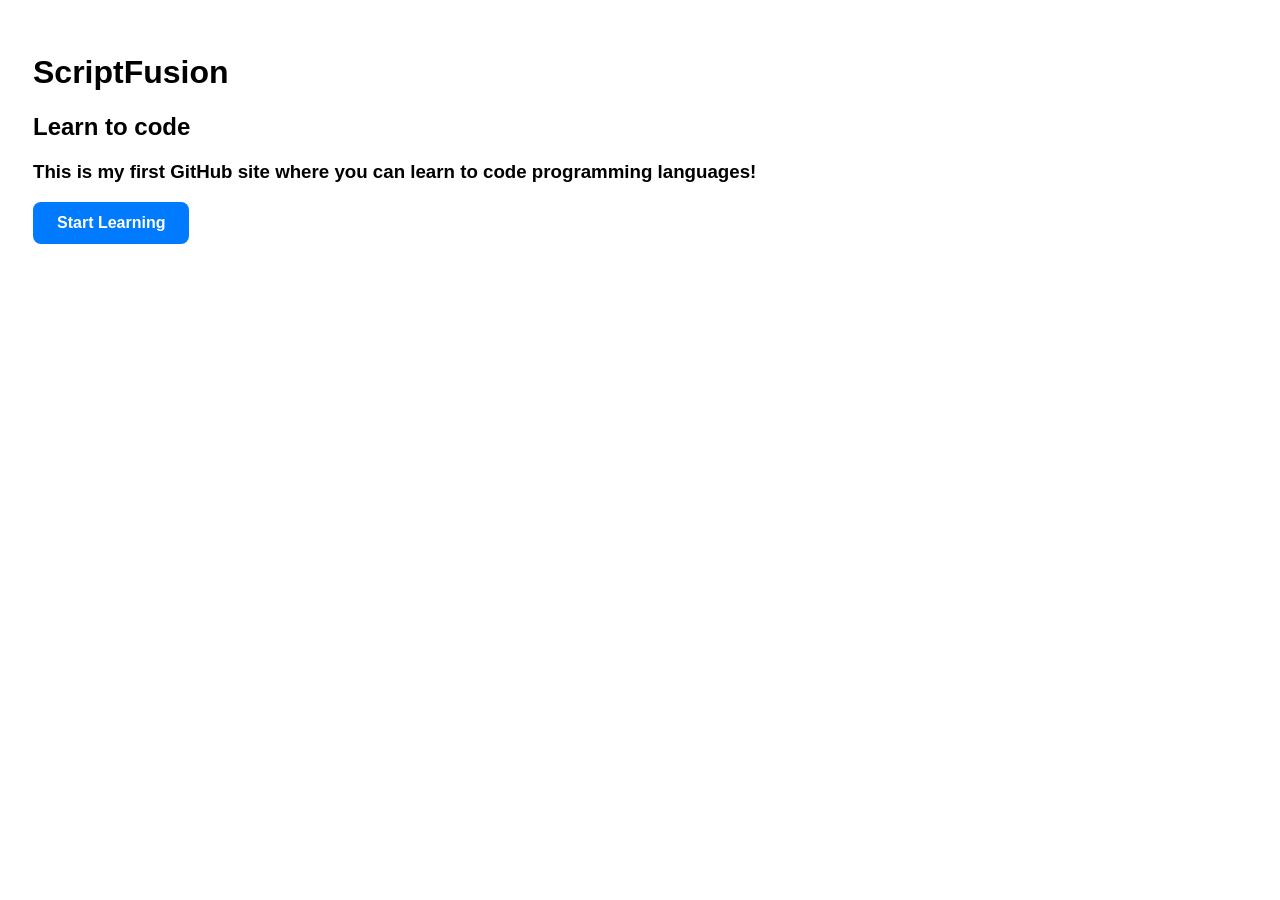
<file: index.html>
<!DOCTYPE html>
<html>
  <head>
    <title>ScriptFusion Programming Guide | Home</title>
    <link rel="stylesheet" href="styles.css" />
    <style>
      * {
      font-family: Arial, Helvetica, sans-serif;
      }
    </style>

  </head>
  <body>
      <h1 class="title">ScriptFusion</h1>
      <h2 class="title">Learn to code</h2>
      <h3 class="title">This is my first GitHub site where you can learn to code programming languages!</h3>
      <a href="programming-language-choosing.html" class="btn-link">Start Learning</a>
  </body>
</html>
</file>
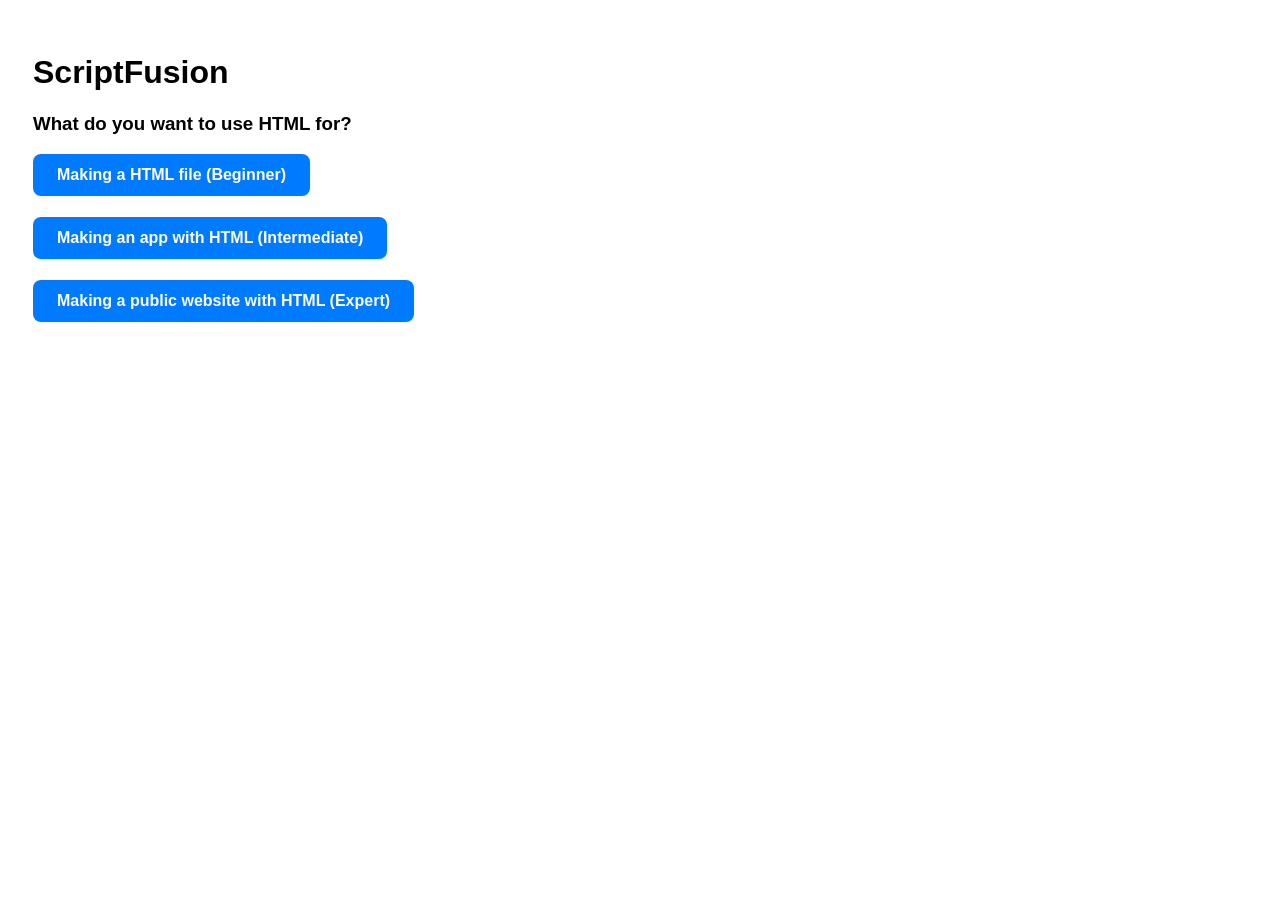
<file: html-goal-selection.html>
<!DOCTYPE html>
<html>
  <head>
    <title>ScriptFusion Programming Guide | HTML Goal Selection</title>
    <link rel="stylesheet" href="styles.css" />
    <style>
      * {
      font-family: Arial, Helvetica, sans-serif;
      }
    </style>

  </head>
  <body>
      <h1 class="title">ScriptFusion</h1>
      <h3 class="title">What do you want to use HTML for?</h3>
      <a href="learning-html.html" class="btn-link">Making a HTML file (Beginner)</a>
      <h4 class="title"> </h4>
      <a href="making-app-with-html.html" class="btn-link">Making an app with HTML (Intermediate)</a>
      <h4 class="title"> </h4>
      <a href="making-website-with-html.html" class="btn-link">Making a public website with HTML (Expert)</a>
  </body>
</html>
</file>
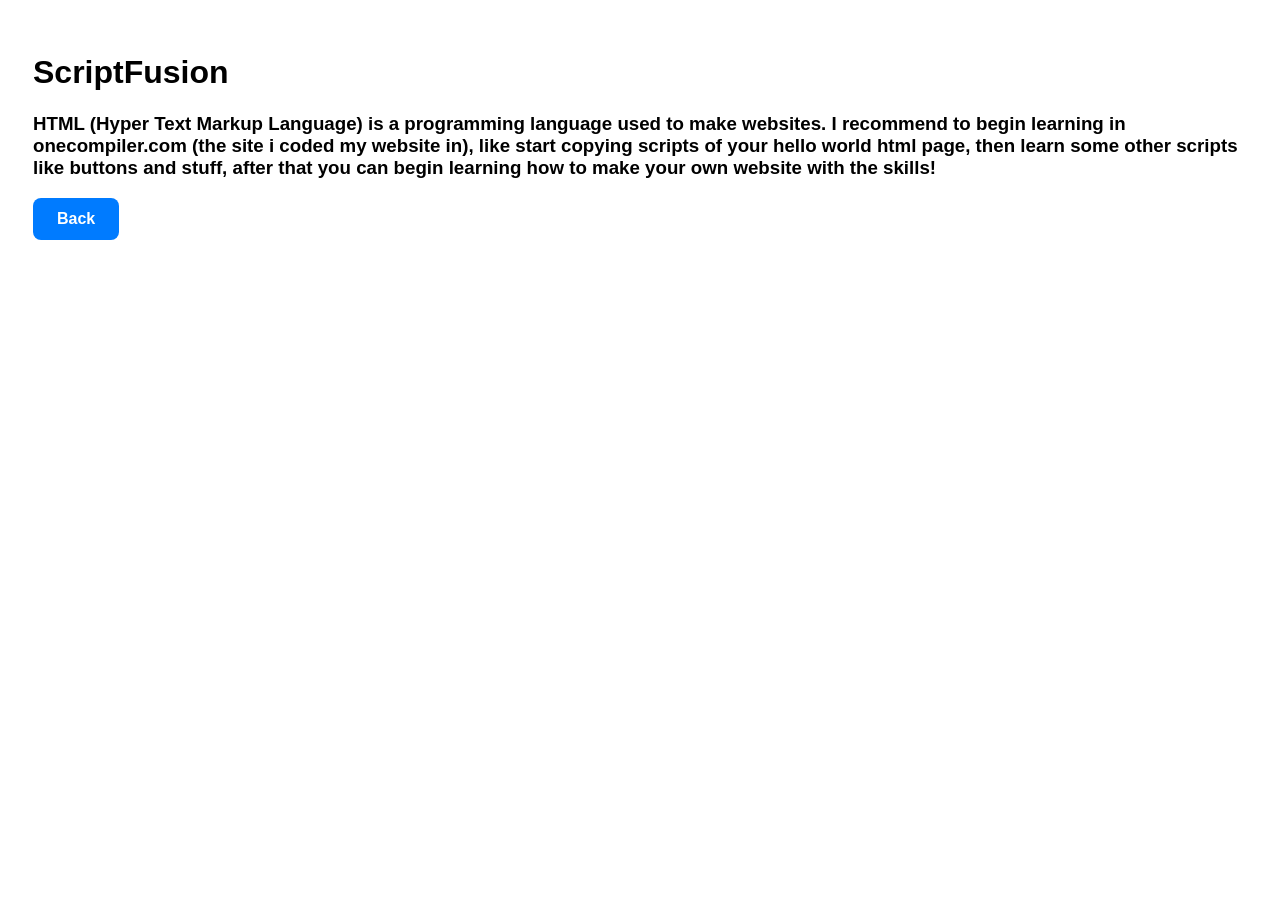
<file: learning-html.html>
<!DOCTYPE html>
<html>
  <head>
    <title>ScriptFusion Programming Guide | Learning HTML</title>
    <link rel="stylesheet" href="styles.css" />
    <style>
      * {
      font-family: Arial, Helvetica, sans-serif;
      }
    </style>

  </head>
  <body>
      <h1 class="title">ScriptFusion</h1>
      <h3 class="title">HTML (Hyper Text Markup Language) is a programming language used to make websites. I recommend to begin learning in onecompiler.com (the site i coded my website in), like start copying scripts of your hello world html page, then learn some other scripts like buttons and stuff, after that you can begin learning how to make your own website with the skills!</h3>
      <a href="html-goal-selection.html" class="btn-link">Back</a>
  </body>
</html>
</file>
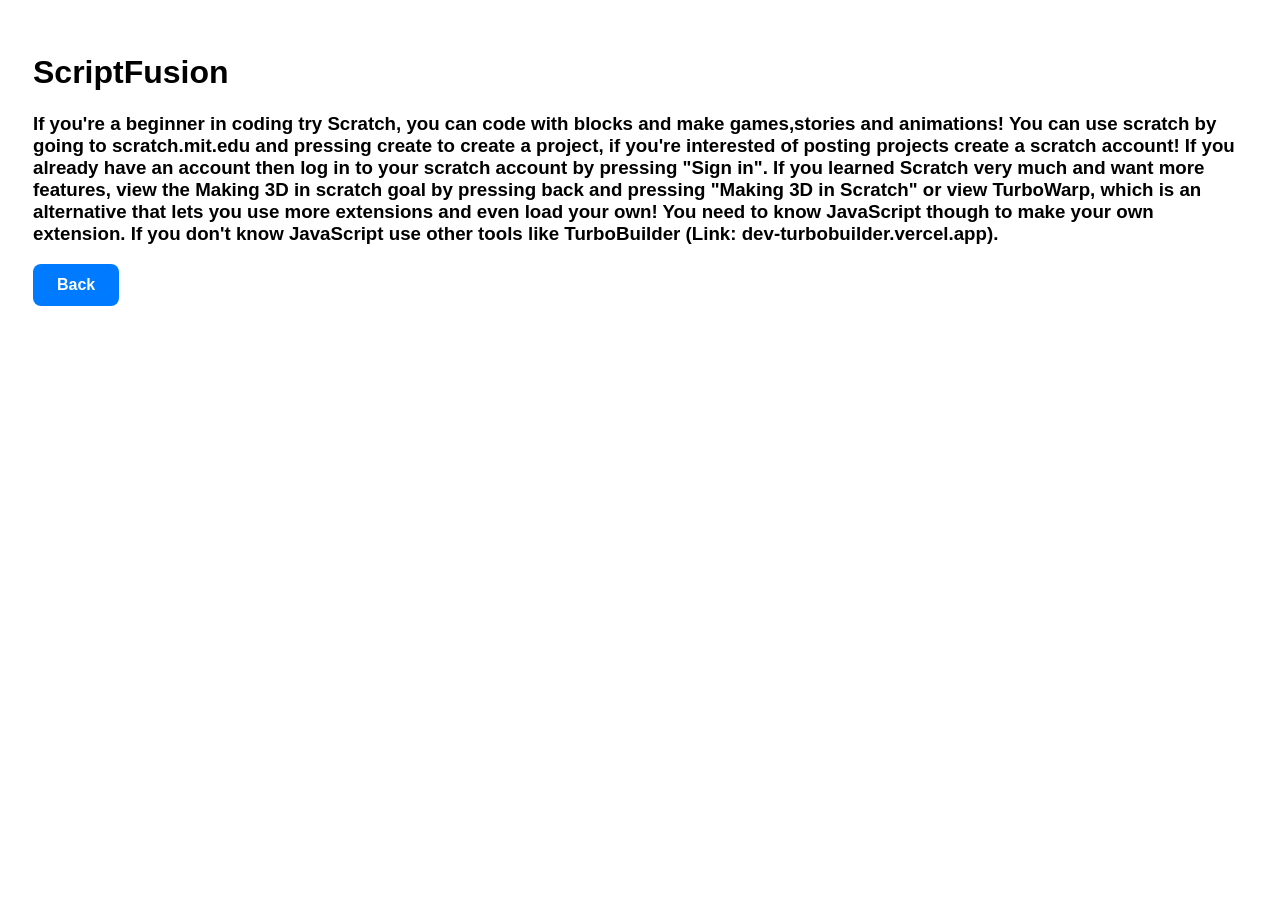
<file: learning-scratch.html>
<!DOCTYPE html>
<html>
  <head>
    <title>ScriptFusion Programming Guide | Learning Scratch</title>
    <link rel="stylesheet" href="styles.css" />
    <style>
      * {
      font-family: Arial, Helvetica, sans-serif;
      }
    </style>

  </head>
  <body>
      <h1 class="title">ScriptFusion</h1>
      <h3 class="title">If you're a beginner in coding try Scratch, you can code with blocks and make games,stories and animations! You can use scratch by going to scratch.mit.edu and pressing create to create a project, if you're interested of posting projects create a scratch account! If you already have an account then log in to your scratch account by pressing "Sign in". If you learned Scratch very much and want more features, view the Making 3D in scratch goal by pressing back and pressing "Making 3D in Scratch" or view TurboWarp, which is an alternative that lets you use more extensions and even load your own! You need to know JavaScript though to make your own extension. If you don't know JavaScript use other tools like TurboBuilder (Link: dev-turbobuilder.vercel.app). </h3>
      <a href="scratch-goal-selection.html" class="btn-link">Back</a>
  </body>
</html>
</file>
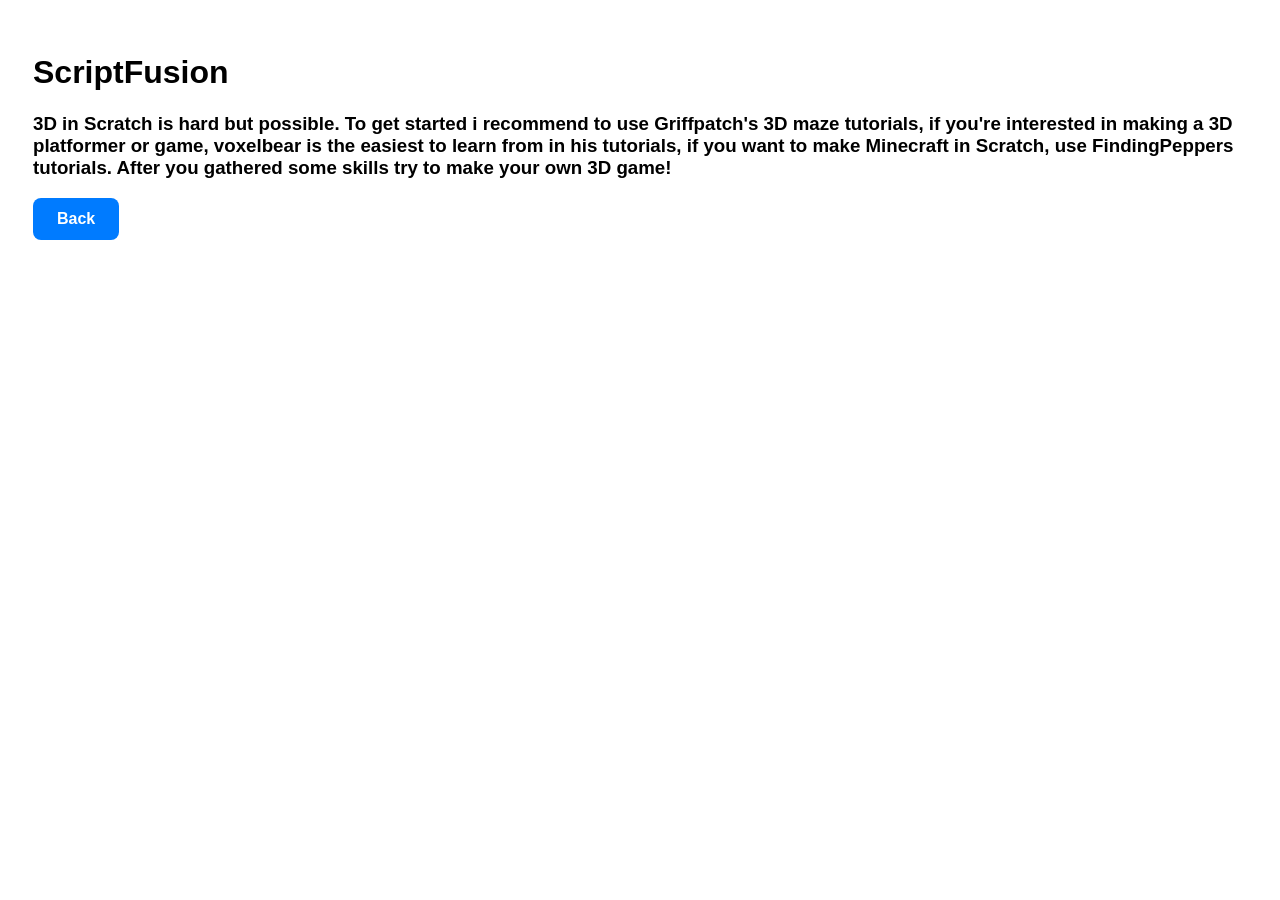
<file: making-3d-in-scratch.html>
<!DOCTYPE html>
<html>
  <head>
    <title>ScriptFusion Programming Guide | Making 3D in Scratch</title>
    <link rel="stylesheet" href="styles.css" />
    <style>
      * {
      font-family: Arial, Helvetica, sans-serif;
      }
    </style>

  </head>
  <body>
      <h1 class="title">ScriptFusion</h1>
      <h3 class="title">3D in Scratch is hard but possible. To get started i recommend to use Griffpatch's 3D maze tutorials, if you're interested in making a 3D platformer or game, voxelbear is the easiest to learn from in his tutorials, if you want to make Minecraft in Scratch, use FindingPeppers tutorials. After you gathered some skills try to make your own 3D game! </h3>
      <a href="scratch-goal-selection.html" class="btn-link">Back</a>
  </body>
</html>
</file>
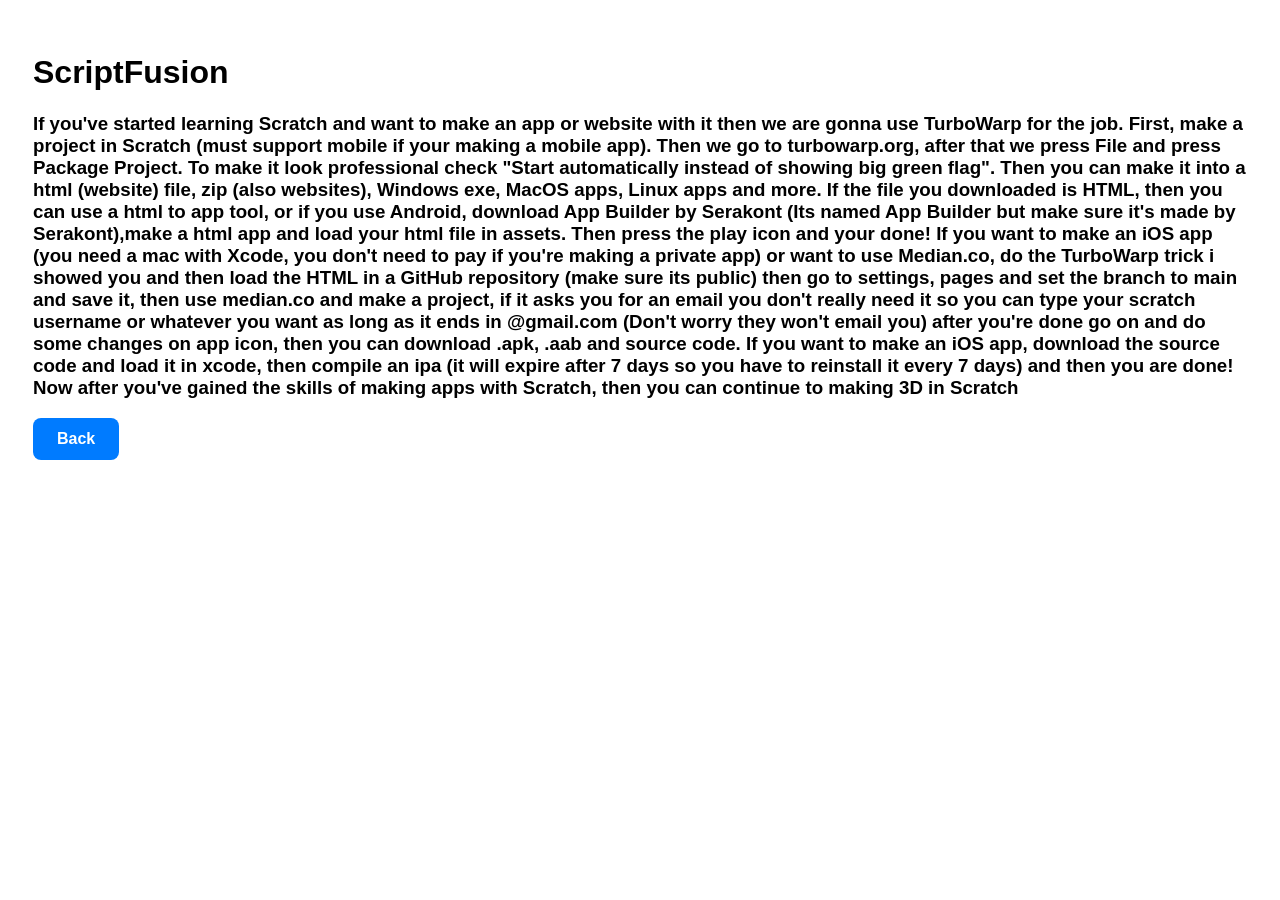
<file: making-app-with-scratch.html>
<!DOCTYPE html>
<html>
  <head>
    <title>ScriptFusion Programming Guide | Making an app in Scratch</title>
    <link rel="stylesheet" href="styles.css" />
    <style>
      * {
      font-family: Arial, Helvetica, sans-serif;
      }
    </style>

  </head>
  <body>
      <h1 class="title">ScriptFusion</h1>
      <h3 class="title">If you've started learning Scratch and want to make an app or website with it then we are gonna use TurboWarp for the job. First, make a project in Scratch (must support mobile if your making a mobile app). Then we go to turbowarp.org, after that we press File and press Package Project. To make it look professional check "Start automatically instead of showing big green flag". Then you can make it into a html (website) file, zip (also websites), Windows exe, MacOS apps, Linux apps and more. If the file you downloaded is HTML, then you can use a html to app tool, or if you use Android, download App Builder by Serakont (Its named App Builder but make sure it's made by Serakont),make a html app and load your html file in assets. Then press the play icon and your done! If you want to make an iOS app (you need a mac with Xcode, you don't need to pay if you're making a private app) or want to use Median.co, do the TurboWarp trick i showed you and then load the HTML in a GitHub repository (make sure its public) then go to settings, pages and set the branch to main and save it, then use median.co and make a project, if it asks you for an email you don't really need it so you can type your scratch username or whatever you want as long as it ends in @gmail.com (Don't worry they won't email you) after you're done go on and do some changes on app icon, then you can download .apk, .aab and source code. If you want to make an iOS app, download the source code and load it in xcode, then compile an ipa (it will expire after 7 days so you have to reinstall it every 7 days) and then you are done! Now after you've gained the skills of making apps with Scratch, then you can continue to making 3D in Scratch</h3>
      <a href="scratch-goal-selection.html" class="btn-link">Back</a>
  </body>
</html>
</file>
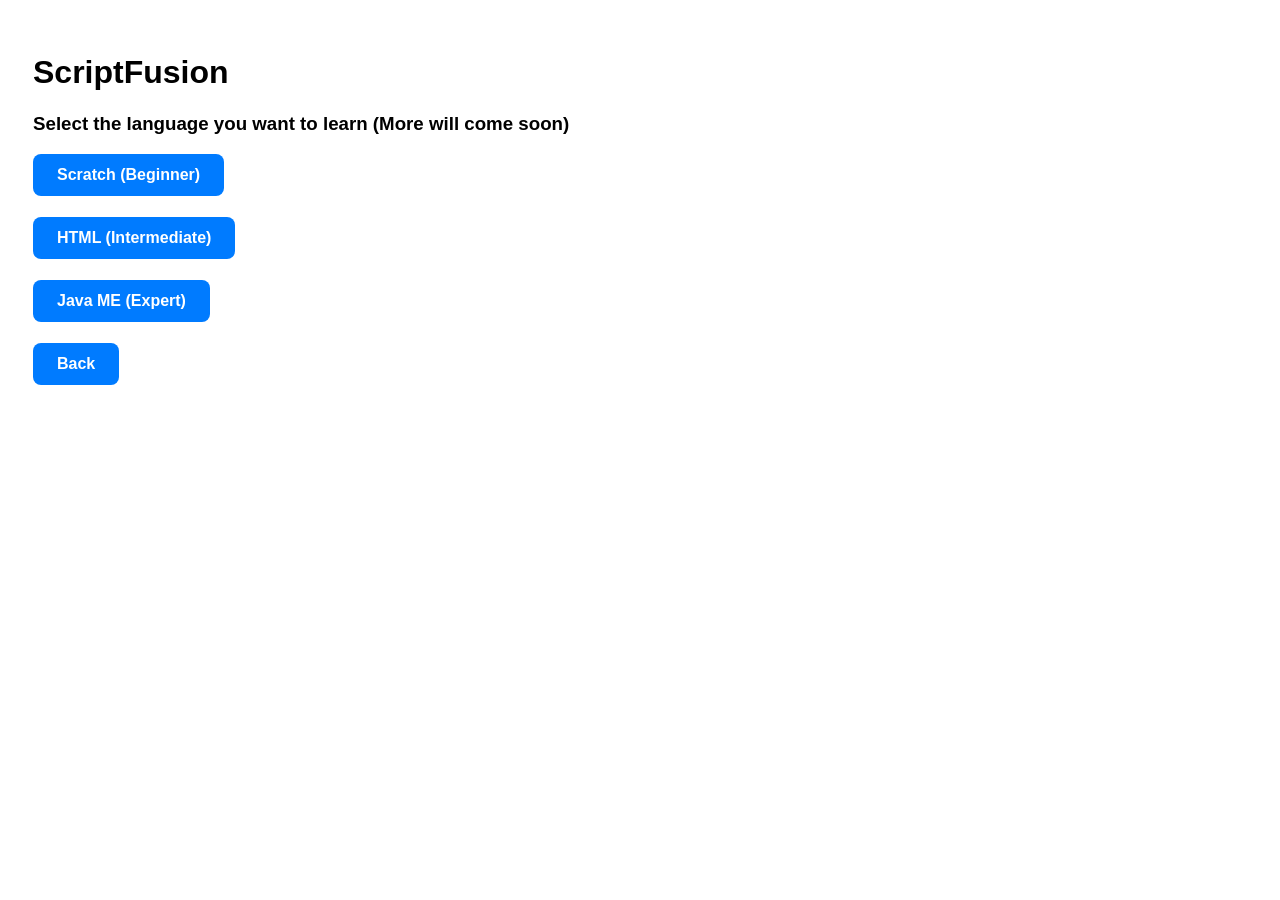
<file: programming-language-choosing.html>
<!DOCTYPE html>
<html>
  <head>
    <title>ScriptFusion Programming Guide | Language choosing</title>
    <link rel="stylesheet" href="styles.css" />
    <style>
      * {
      font-family: Arial, Helvetica, sans-serif;
      }
    </style>

  </head>
  <body>
      <h1 class="title">ScriptFusion</h1>
      <h3 class="title">Select the language you want to learn (More will come soon)</h3>
      <a href="scratch-goal-selection.html" class="btn-link">Scratch (Beginner)</a>
      <h4 class="title"> </h4>
      <a href="html-goal-selection.html" class="btn-link">HTML (Intermediate)</a>
      <h4 class="title"> </h4>
      <a href="java-me-goal-selection.html" class="btn-link">Java ME (Expert)</a>
      <h4 class="title"> </h4>
      <a href="index.html" class="btn-link">Back</a>
  </body>
</html>
</file>
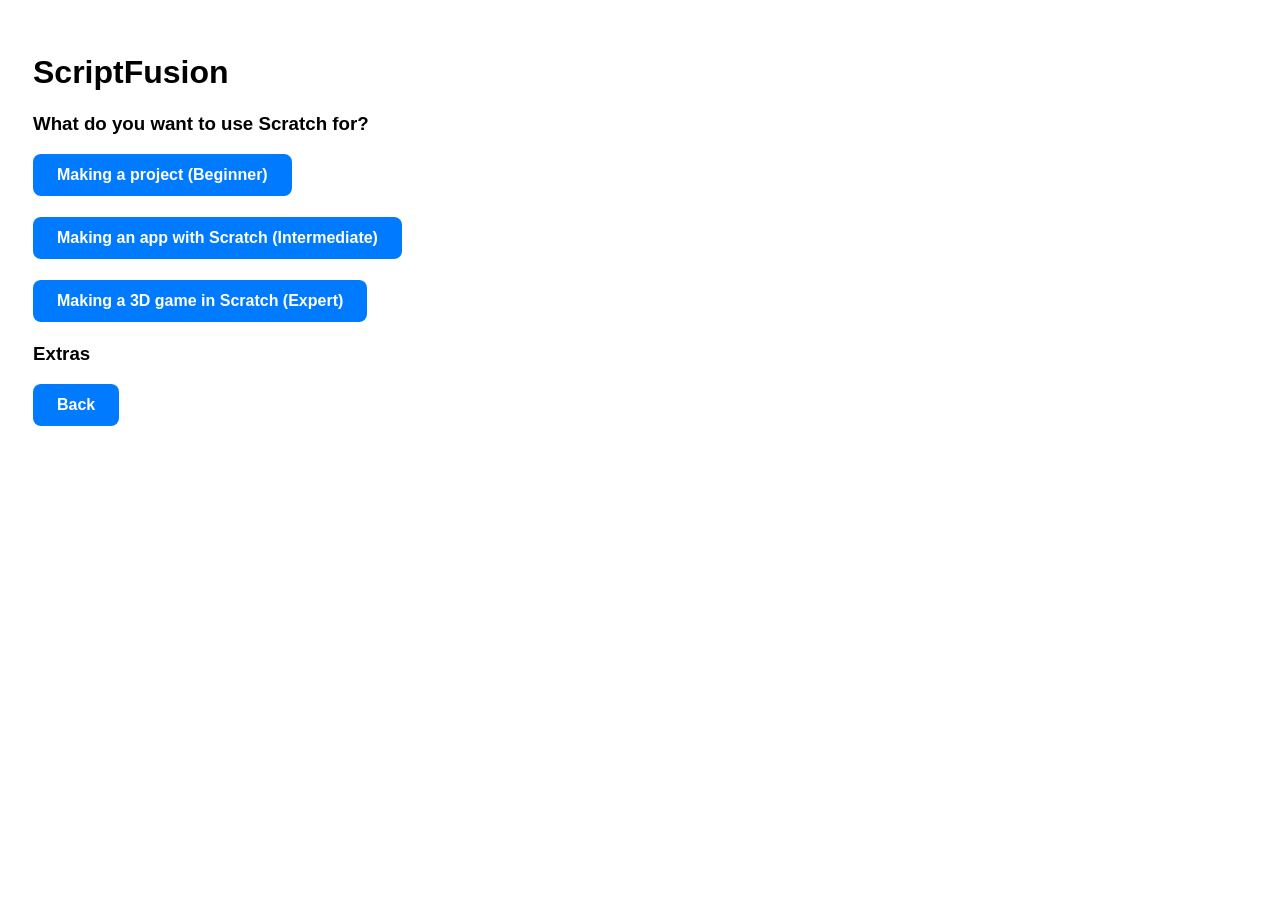
<file: scratch-goal-selection.html>
<!DOCTYPE html>
<html>
  <head>
    <title>ScriptFusion Programming Guide | Scratch Goal Selection</title>
    <link rel="stylesheet" href="styles.css" />
    <style>
      * {
      font-family: Arial, Helvetica, sans-serif;
      }
    </style>

  </head>
  <body>
      <h1 class="title">ScriptFusion</h1>
      <h3 class="title">What do you want to use Scratch for?</h3>
      <a href="learning-scratch.html" class="btn-link">Making a project (Beginner)</a>
      <h4 class="title"> </h4>
      <a href="making-app-with-scratch.html" class="btn-link">Making an app with Scratch (Intermediate)</a>
      <h4 class="title"> </h4>
      <a href="making-3d-in-scratch.html" class="btn-link">Making a 3D game in Scratch (Expert)</a>
      <h4 class="title"> </h4>
      <h3 class="title">Extras</h3>
      <a href="programming-language-choosing.html" class="btn-link">Back</a>
  </body>
</html>
</file>
<file: styles.css>
body{
  padding: 25px;
}
.title {
	color: #fffff;
}
.btn-link {
  /* Basic Shape & Colors */
  display: inline-block;
  background-color: #007bff; /* Primary Blue */
  color: white;
  padding: 12px 24px;
  text-decoration: none; /* Removes standard link underline */
  border-radius: 8px; /* Rounded corners */
  font-family: sans-serif;
  font-weight: bold;
  
  /* Smooth Transitions */
  transition: background-color 0.3s ease, transform 0.2s ease;
  cursor: pointer;
}

/* Hover Effect */
.btn-link:hover {
  background-color: #0056b3; /* Darker Blue */
  transform: translateY(-2px); /* Slight lift */
}

/* Active/Click Effect */
.btn-link:active {
  transform: translateY(0);
}
</file>
